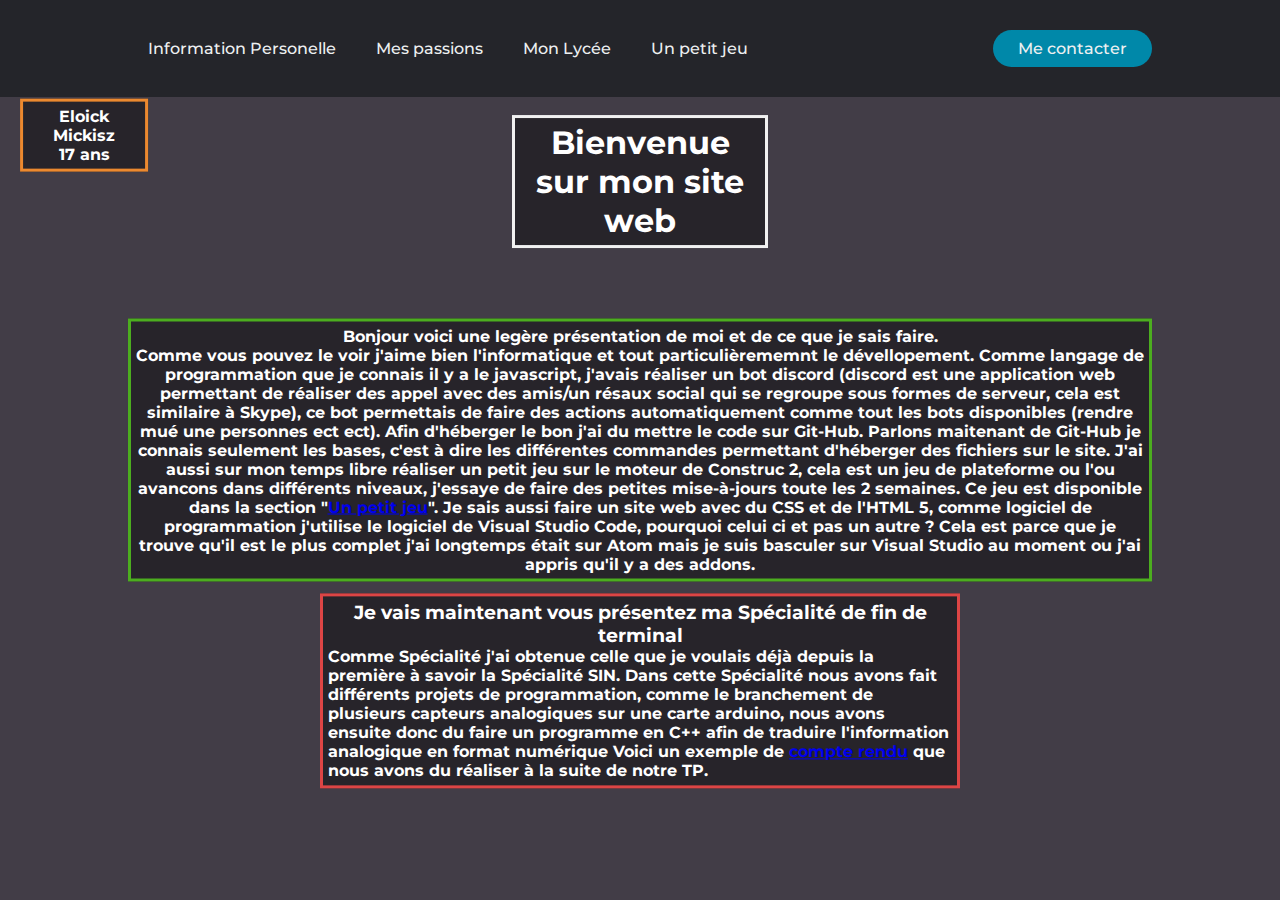
<file: index.html>
<!DOCTYPE html>
    <head>
        <meta charset="utf-8">
        <meta http-equiv="X-UA-Compatible" content="IE=edge">
        <title>Mickisz Eloick</title>
        <link rel="shortcut icon" href="infoperso.png">
        <meta name="viewport" content="width=device-width, initial-scale=1">
        <link rel="stylesheet" href="styles.css">
        <link href="https://fonts.googleapis.com/css?family=Montserrat:500&display=swap" rel="stylesheet">
    </head>
    <body>
        <header>
                <ul class="nav__links">
                    <li><a href="index.html">Information Personelle</a></li>
                    <li><a href="Passion.html">Mes passions</a></li>
                    <li><a href="https://www.lycee-heinrich-nessel.fr/">Mon Lycée</a></li>
                    <li><a href="jeu.html">Un petit jeu</a></li>
                </ul>
            </nav>
            <a class="cta" href="Contact.html">Me contacter</a>
        </header>
    </br></br>
    <div class="titre"><h1>Bienvenue sur mon site web</h1></div>
    <div class="ip">Eloick Mickisz<br>
        17 ans<br>
    </div>
    <div class="matière">Bonjour voici une legère présentation de moi et de ce que je sais faire.<br>
        Comme vous pouvez le voir j'aime bien l'informatique et tout particulièrememnt le dévellopement.
         Comme langage de programmation que je connais il y a le javascript, j'avais réaliser un bot discord (discord est une application web permettant de réaliser des appel avec des amis/un résaux social qui se regroupe sous formes de serveur, cela est similaire à Skype),
          ce bot permettais de faire des actions automatiquement comme tout les bots disponibles (rendre mué une personnes ect ect). Afin d'héberger le bon j'ai du mettre le code sur Git-Hub.
           Parlons maitenant de Git-Hub je connais seulement les bases, c'est à dire les différentes commandes permettant d'héberger des fichiers sur le site.
           J'ai aussi sur mon temps libre réaliser un petit jeu sur le moteur de Construc 2, cela est un jeu de plateforme ou l'ou avancons dans différents niveaux, j'essaye de faire des petites mise-à-jours toute les 2 semaines.
           Ce jeu est disponible dans la section "<a href="jeu.html">Un petit jeu</a>". Je sais aussi faire un site web avec du CSS et de l'HTML 5, comme logiciel de programmation j'utilise le logiciel de Visual Studio Code, pourquoi celui ci et pas un autre ?
           Cela est parce que je trouve qu'il est le plus complet j'ai longtemps était sur Atom mais je suis basculer sur Visual Studio au moment ou j'ai appris qu'il y a des addons.


    </div>

    <div class="Spécialité"><h3 class="spé">Je vais maintenant vous présentez ma Spécialité de fin de terminal</h3>
    Comme Spécialité j'ai obtenue celle que je voulais déjà depuis la première à savoir la Spécialité SIN. Dans cette Spécialité nous avons fait différents projets de programmation,
     comme le branchement de plusieurs capteurs analogiques sur une carte arduino, nous avons ensuite donc du faire un programme en C++ afin de traduire l'information analogique en format numérique
     Voici un exemple de <a href="compte rendu.docx">compte rendu</a> que nous avons du réaliser à la suite de notre TP. 
    </div>
    </body>
    
</html>
</file>
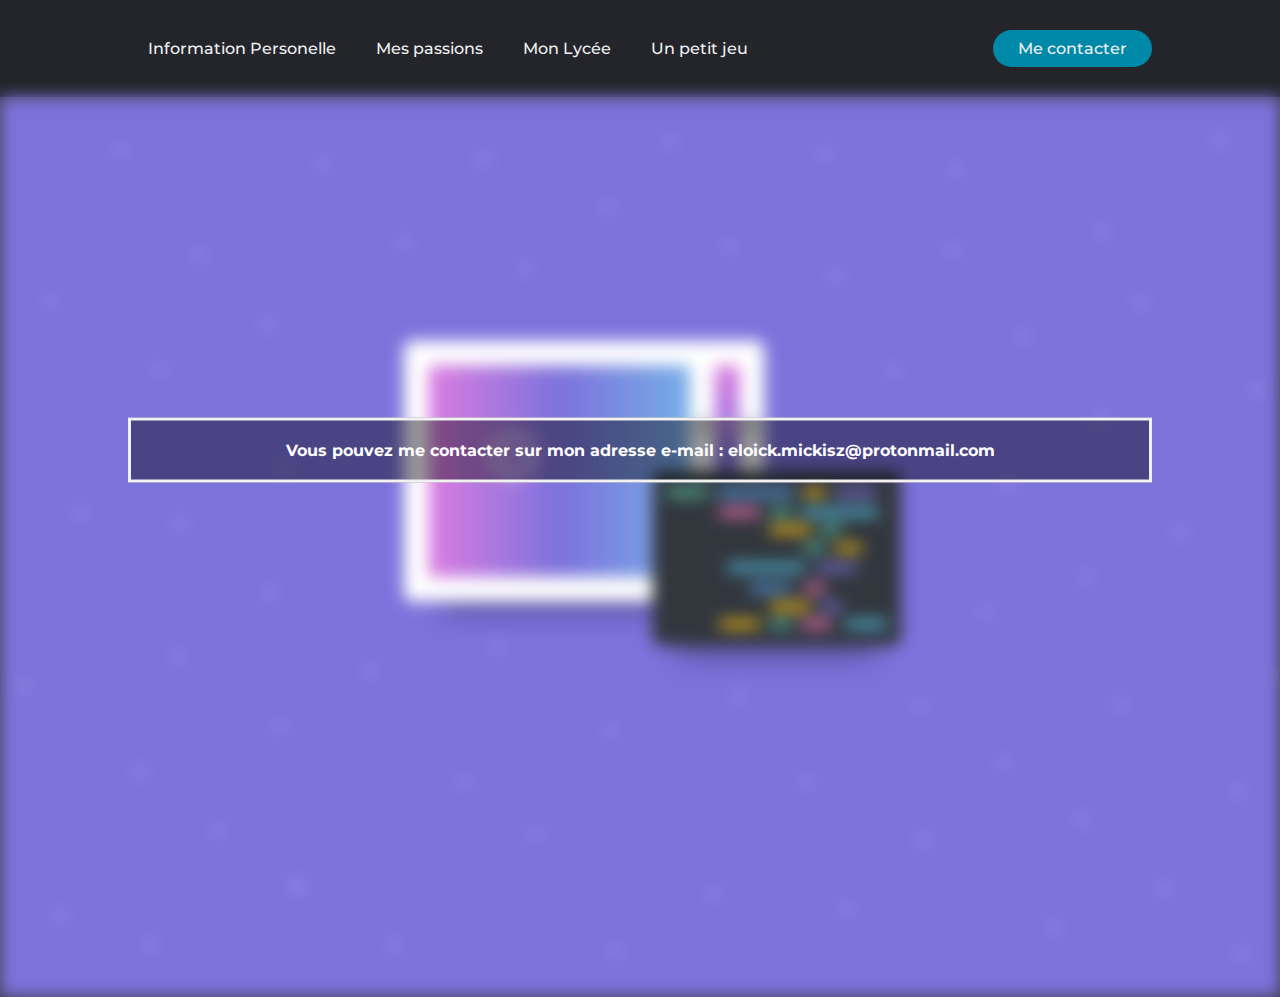
<file: Contact.html>
<!DOCTYPE html>
    <head>
        <meta charset="utf-8">
        <meta http-equiv="X-UA-Compatible" content="IE=edge">
        <title>Contact</title>
        <link rel="shortcut icon" href="iconcontact.png">
        <meta name="description" content="">
        <meta name="viewport" content="width=device-width, initial-scale=1">
        <link rel="stylesheet" href="styles.css">
        <link href="https://fonts.googleapis.com/css?family=Montserrat:500&display=swap" rel="stylesheet">
    </head>
    <body>
        <header>
            <ul class="nav__links">
                <li><a href="index.html">Information Personelle</a></li>
                <li><a href="Passion.html">Mes passions</a></li>
                <li><a href="https://www.lycee-heinrich-nessel.fr/">Mon Lycée</a></li>
                <li><a href="jeu.html">Un petit jeu</a></li>
            </ul>
            </nav>
            <a class="cta" href="Contact.html">Me contacter</a>
        </header>
        <div class="cbg-image"></div>
        <div class="bg-text">
            Vous pouvez me contacter sur mon adresse e-mail : eloick.mickisz@protonmail.com
        </div>
    </body>
</html>
</file>
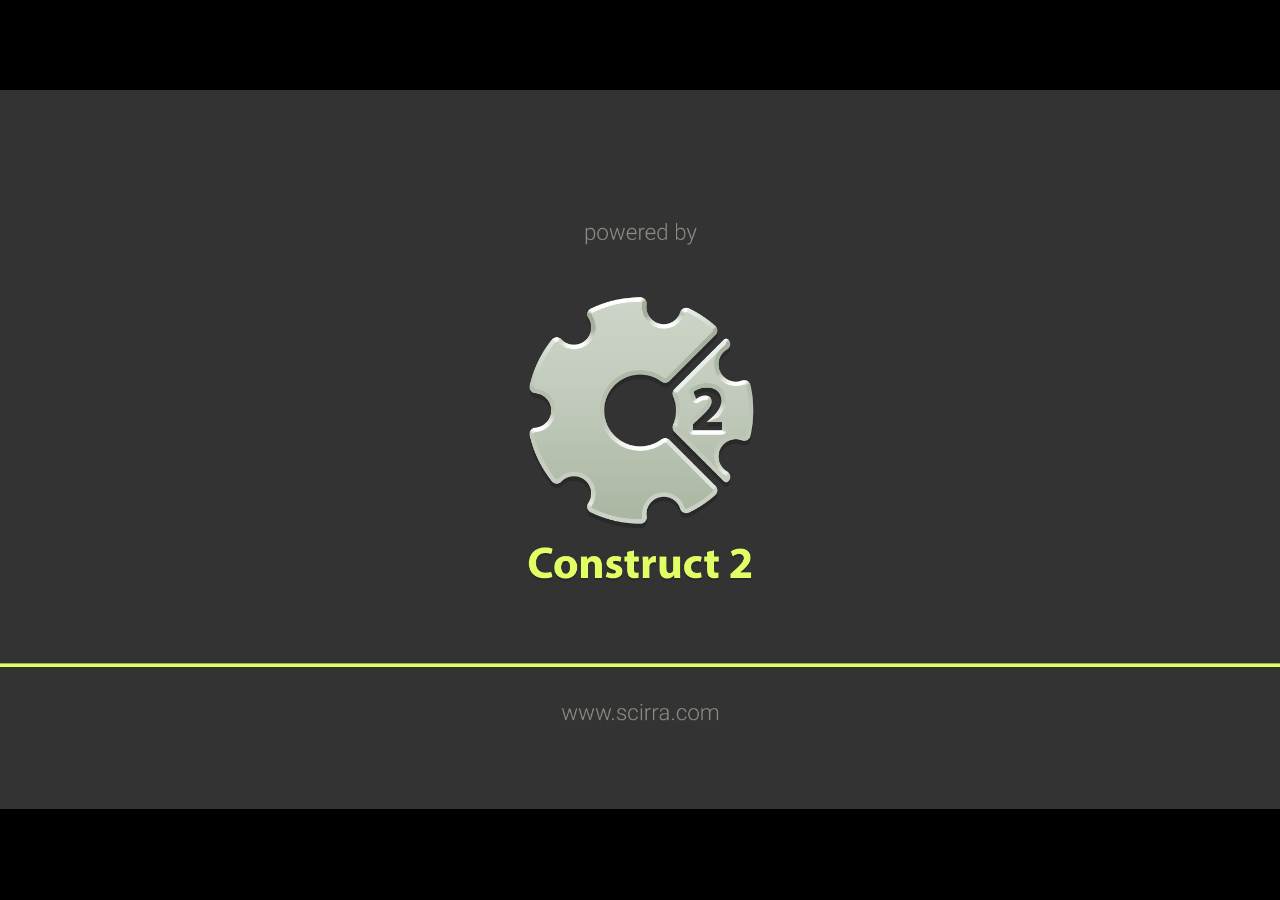
<file: jeu.html>
﻿<!DOCTYPE html>
<html>
<head>
    <meta charset="UTF-8" />
	<meta http-equiv="X-UA-Compatible" content="IE=edge,chrome=1" />
	<title>Dino Adventure</title>
	
	<!-- Standardised web app manifest -->
	<link rel="manifest" href="appmanifest.json" />
	
	<!-- Allow fullscreen mode on iOS devices. (These are Apple specific meta tags.) -->
	<meta name="viewport" content="width=device-width, initial-scale=1.0, maximum-scale=1.0, minimum-scale=1.0, user-scalable=no, minimal-ui" />
	<meta name="apple-mobile-web-app-capable" content="yes" />
	<meta name="apple-mobile-web-app-status-bar-style" content="black" />
	<link rel="apple-touch-icon" sizes="256x256" href="icon-256.png" />
	<meta name="HandheldFriendly" content="true" />
	
	<!-- Chrome for Android web app tags -->
	<meta name="mobile-web-app-capable" content="yes" />
	<link rel="shortcut icon" sizes="256x256" href="icon-256.png" />

    <!-- All margins and padding must be zero for the canvas to fill the screen. -->
	<style type="text/css">
		* {
			padding: 0;
			margin: 0;
		}
		html, body {
			background: #000;
			color: #fff;
			overflow: hidden;
			touch-action: none;
			-ms-touch-action: none;
		}
		canvas {
			touch-action-delay: none;
			touch-action: none;
			-ms-touch-action: none;
		}
    </style>
	

</head> 
 
<body> 
	<div id="fb-root"></div>
	
	<script>
	// Issue a warning if trying to preview an exported project on disk.
	(function(){
		// Check for running exported on file protocol
		if (window.location.protocol.substr(0, 4) === "file")
		{
			alert("Exported games won't work until you upload them. (When running on the file:/// protocol, browsers block many features from working for security reasons.)");
		}
	})();
	</script>
	
	<!-- The canvas must be inside a div called c2canvasdiv -->
	<div id="c2canvasdiv">
	
		<!-- The canvas the project will render to.  If you change its ID, don't forget to change the
		ID the runtime looks for in the jQuery events above (ready() and cr_sizeCanvas()). -->
		<canvas id="c2canvas" width="854" height="480">
			<!-- This text is displayed if the visitor's browser does not support HTML5.
			You can change it, but it is a good idea to link to a description of a browser
			and provide some links to download some popular HTML5-compatible browsers. -->
			<h1>Your browser does not appear to support HTML5.  Try upgrading your browser to the latest version.  <a href="http://www.whatbrowser.org">What is a browser?</a>
			<br/><br/><a href="http://www.microsoft.com/windows/internet-explorer/default.aspx">Microsoft Internet Explorer</a><br/>
			<a href="http://www.mozilla.com/firefox/">Mozilla Firefox</a><br/>
			<a href="http://www.google.com/chrome/">Google Chrome</a><br/>
			<a href="http://www.apple.com/safari/download/">Apple Safari</a></h1>
		</canvas>
		
	</div>
	
	<!-- Pages load faster with scripts at the bottom -->
	
	<!-- Construct 2 exported games require jQuery. -->
	<script src="jquery-3.4.1.min.js"></script>


	
    <!-- The runtime script.  You can rename it, but don't forget to rename the reference here as well.
    This file will have been minified and obfuscated if you enabled "Minify script" during export. -->
	<script src="c2runtime.js"></script>

    <script>
		// Start the Construct 2 project running on window load.
		jQuery(document).ready(function ()
		{			
			// Create new runtime using the c2canvas
			cr_createRuntime("c2canvas");
		});
		
		// Pause and resume on page becoming visible/invisible
		function onVisibilityChanged() {
			if (document.hidden || document.mozHidden || document.webkitHidden || document.msHidden)
				cr_setSuspended(true);
			else
				cr_setSuspended(false);
		};
		
		document.addEventListener("visibilitychange", onVisibilityChanged, false);
		document.addEventListener("mozvisibilitychange", onVisibilityChanged, false);
		document.addEventListener("webkitvisibilitychange", onVisibilityChanged, false);
		document.addEventListener("msvisibilitychange", onVisibilityChanged, false);
		
		function OnRegisterSWError(e)
		{
			console.warn("Failed to register service worker: ", e);
		};
		
		// Runtime calls this global method when ready to start caching (i.e. after startup).
		// This registers the service worker which caches resources for offline support.
		window.C2_RegisterSW = function C2_RegisterSW()
		{
			if (!navigator.serviceWorker)
				return;		// no SW support, ignore call
			
			try {
				navigator.serviceWorker.register("sw.js", { scope: "./" })
				.then(function (reg)
				{
					console.log("Registered service worker on " + reg.scope);
				})
				.catch(OnRegisterSWError);
			}
			catch (e)
			{
				OnRegisterSWError(e);
			}
		};
    </script>
</body> 
</html>
</file>
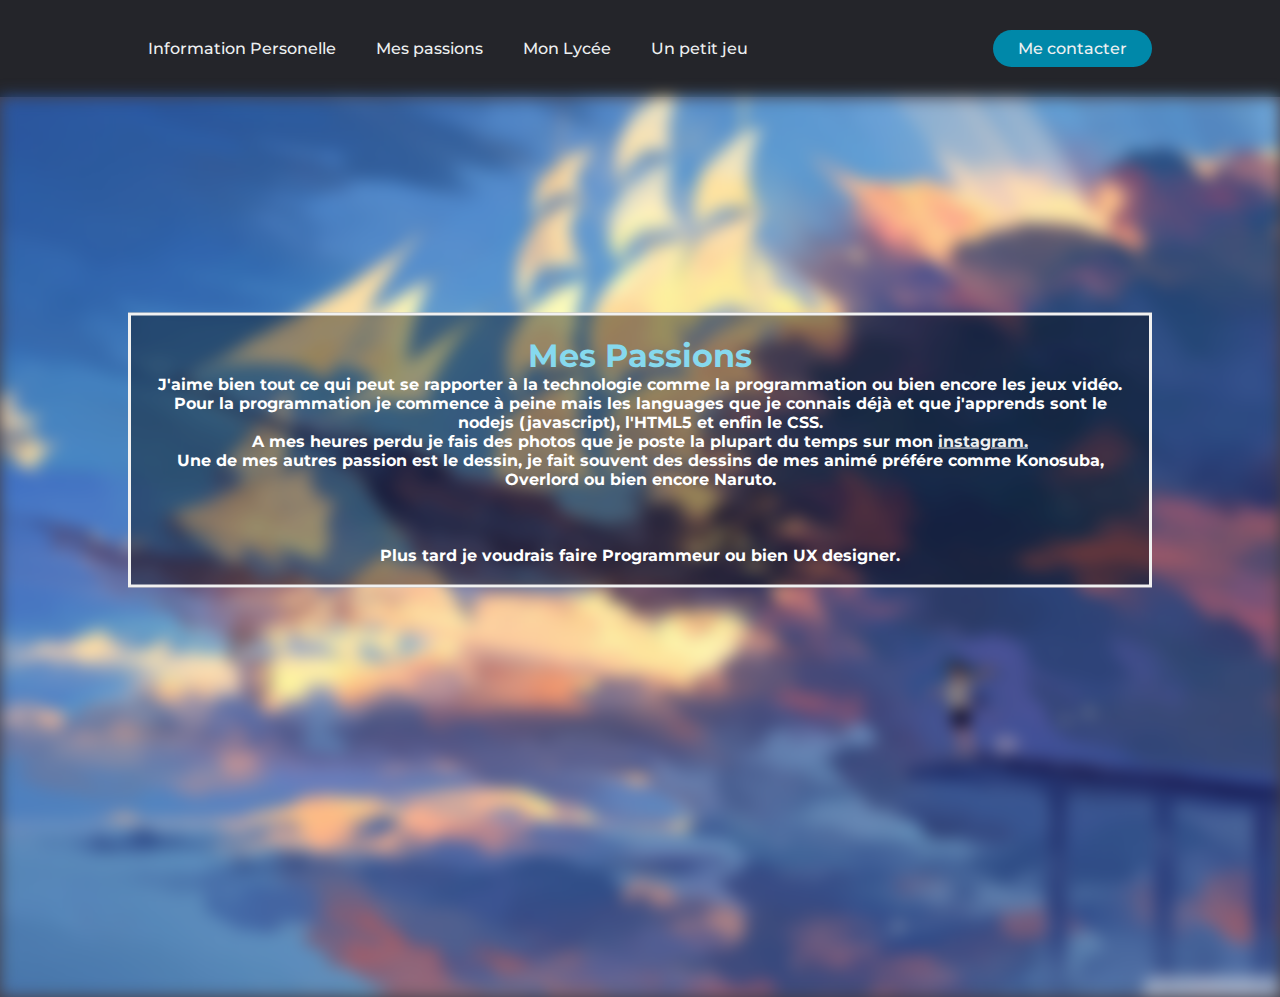
<file: Passion.html>
<!DOCTYPE html>
    <head>
        <meta charset="utf-8">
        <meta http-equiv="X-UA-Compatible" content="IE=edge">
        <title>Mes Passions</title>
        <link rel="shortcut icon" href="picone.png">
        <meta name="description" content="">
        <meta name="viewport" content="width=device-width, initial-scale=1">
        <link rel="stylesheet" href="styles.css">
        <link href="https://fonts.googleapis.com/css?family=Montserrat:500&display=swap" rel="stylesheet">
    </head>
    <body>
        <header>
            <ul class="nav__links">
                <li><a href="index.html">Information Personelle</a></li>
                <li><a href="Passion.html">Mes passions</a></li>
                <li><a href="https://www.lycee-heinrich-nessel.fr/">Mon Lycée</a></li>
                <li><a href="jeu.html">Un petit jeu</a></li>
            </ul>
            </nav>
            <a class="cta" href="Contact.html">Me contacter</a>
        </header>
<div class="bg-image"></div>
<div class="bg-text">
  <h1 style="color: #86d9ee;">Mes Passions</h1>
  <p>J'aime bien tout ce qui peut se rapporter à la technologie comme la programmation ou bien encore les jeux vidéo.</p>
  <p>Pour la programmation je commence à peine mais les languages que je connais déjà et que j'apprends sont le nodejs (javascript), l'HTML5 et enfin le CSS.</p>
  <p>A mes heures perdu je fais des photos que je poste la plupart du temps sur mon <a class="insta" href="https://www.instagram.com/iforcetrop/" style="color: #edf0f1;">instagram.</a></p>
  <p>Une de mes autres passion est le dessin, je fait souvent des dessins de mes animé préfére comme Konosuba, Overlord ou bien encore Naruto.</p>
</br></br></br>
  <p>Plus tard je voudrais faire Programmeur ou bien UX designer.</p>
</div>

    </body>

</html>
</file>
<file: styles.css>
.bg-image {
  background-image: url("bp.jpg");
  filter: blur(8px);
  -webkit-filter: blur(8px);
  height: 100%;
  background-position: center;
  background-repeat: no-repeat;
  background-size: cover;
}

.bg-text {
  background-color: rgb(0,0,0); 
  background-color: rgba(0,0,0, 0.4);
  color: white;
  font-weight: bold;
  border: 3px solid #f1f1f1;
  position: absolute;
  top: 50%;
  left: 50%;
  transform: translate(-50%, -50%);
  z-index: 2;
  width: 80%;
  padding: 20px;
  text-align: center;
}

.insta{
  font-family : "Montserrat", sans-serif;

}

* {
    box-sizing: border-box;
    margin: 0;
    padding: 0;
  }
  
  header {
    display: flex;
    justify-content: space-between;
    align-items: center;
    padding: 30px 10%;
    background-color: #24252a;
  }
  
  .nav__links a,
  .cta,
  .overlay__content a {
    font-family: "Montserrat", sans-serif;
    font-weight: 500;
    color: #edf0f1;
    text-decoration: none;
  }
  
  .nav__links {
    list-style: none;
    display: flex;
  }
  
  .nav__links li {
    padding: 0px 20px;
  }
  
  .nav__links li a {
    transition: all 0.3s ease 0s;
  }
  
  .nav__links li a:hover {
    color: #0088a9;
  }
  
  .cta {
    padding: 9px 25px;
    background-color: rgba(0, 136, 169, 1);
    border: none;
    border-radius: 50px;
    cursor: pointer;
    transition: all 0.3s ease 0s;
  }
  
  .cta:hover {
    background-color: rgba(0, 136, 169, 0.8);
  }
  



  body{
    background-color: #423d47;
    font-family : "Montserrat", sans-serif;
  
}

body, html {
    height: 100%;
  }
  
  * {
    box-sizing: border-box;
  }
  
  .cbg-image {
    background-image: url("cbg.png");
    filter: blur(8px);
    filter: grayscale(75);
    -webkit-filter: blur(8px);
    height: 100%;
    background-position: center;
    background-repeat: no-repeat;
    background-size: cover;
  }

  .photo {
    -webkit-transform: rotate(-90deg);
    -moz-transform: rotate(-90deg);
    -ms-transform: rotate(-90deg);
    -o-transform: rotate(-90deg);
    transform: rotate(-90deg);
    border:5px rgba(62, 99, 218, 0.699) solid;
    display:inline-block;
    float:right;
  }

  .titre {
    background-color: rgb(0,0,0); 
    background-color: rgba(0,0,0, 0.4);
    color: white;
    font-weight: bold;
    border: 3px solid #f1f1f1;
    position: absolute;
    top: 15%;
    left: 50%;
    transform: translate(-50%, -15%);
    z-index: 2;
    width: 20%;
    padding: 5px;
    text-align: center;
  }

  .ip{
    background-color: rgb(0,0,0); 
    background-color: rgba(0,0,0, 0.4);
    color: white;
    font-weight: bold;
    border: 3px solid #ec892f;
    position: absolute;
    top: 11%;
    left: 0.5%;
    transform: translate(11%, -0.5%);
    z-index: 10;
    width: 10%;
    padding: 5px;
    text-align: center;
  }

  .matière{
      background-color: rgb(0,0,0); 
      background-color: rgba(0,0,0, 0.4);
      color: white;
      font-weight: bold;
      border: 3px solid #4cad1f;
      position: absolute;
      top: 50%;
      left: 50%;
      transform: translate(-50%, -50%);
      z-index: 10;
      width: 80%;
      padding: 5px;
      text-align: center;
  }

  .Spécialité{
    background-color: rgb(0,0,0); 
    background-color: rgba(0,0,0, 0.4);
    color: white;
    font-weight: bold;
    border: 3px solid #dd4545;
    position: absolute;
    top: 80.5%;
    left: 50%;
    transform: translate(-50%, -67.5%);
    z-index: 10;
    width: 50%;
    padding: 5px;
}

.liste{
  left: 100%;
  transform: translate(50%);
}

.spé{
  text-align: center;
}
</file>
